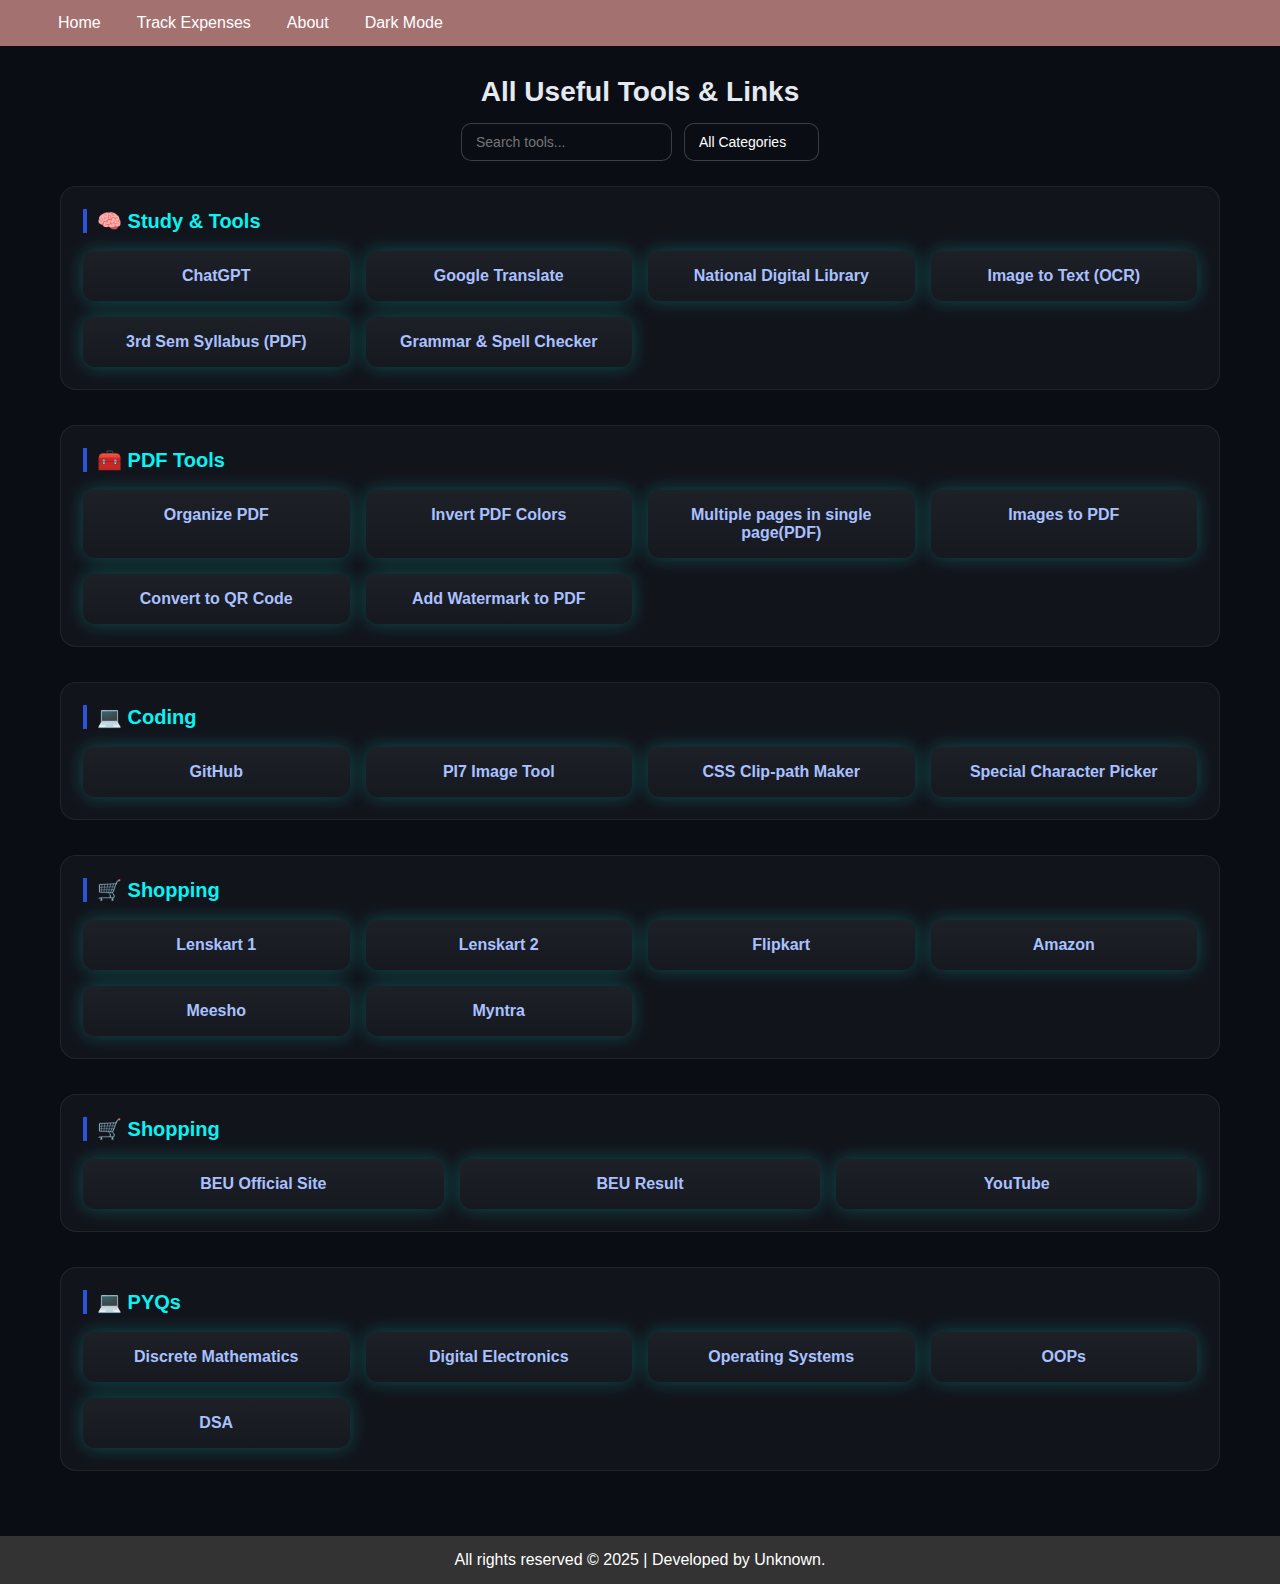
<file: index.html>
<!DOCTYPE html>
<html lang="en">
<head>
<meta charset="UTF-8">
<meta name="viewport" content="width=device-width, initial-scale=1.0">
<title>Tools</title>

<style>
*{
  box-sizing:border-box;
  margin:0;
  padding:0;
}

html,body{
  font-family:"Poppins",sans-serif;
  background:#0b0d15;
  color:#e5e9f0;
  min-height:100vh;
  display:flex;
  flex-direction:column;
}

/* ================= NAVBAR ================= */
.nav{
  background:#a47171;
}
.nav-inner{
  max-width:1200px;
  margin:auto;
  display:flex;
  align-items:center;
  justify-content:space-between;
  position:relative;
}

.nav ul{
  list-style:none;
  display:flex;
}

.nav a{
  color:#fff;
  text-decoration:none;
  padding:14px 18px;
  display:block;
}
.nav a:hover{
  background:#8b5e5e;
}

/* ☰ Hamburger */
.menu-btn{
  display:none;
  font-size:26px;
  color:#fff;
  cursor:pointer;
  padding:14px;
  margin-left:auto;
}

/* ===== MOBILE NAV ===== */
@media(max-width:768px){
  .menu-btn{display:block;}

  .nav ul{
    position:absolute;
    top:56px;
    left:0;
    width:100%;
    background:#a47171;
    flex-direction:column;
    display:none;
  }
  .nav ul.show{display:flex;}
  .nav a{text-align:left;}
}

/* ================= CONTENT ================= */
.container{
  width:100%;
  max-width:1200px;
  margin:auto;
  padding:30px 20px;
  flex:1;
}

h1{
  text-align:center;
  margin-bottom:15px;
  font-size:28px;
}

/* SEARCH */
.search-filter{
  display:flex;
  justify-content:center;
  gap:12px;
  margin:15px 0 25px;
  flex-wrap:wrap;
  /* remove background to blend with container */
}

/* INPUT & SELECT */
.search-filter input,
.search-filter select{
  background:#0b0d15;  /* same as body */
  color:#fff;
  border:1px solid rgba(255,255,255,0.2);
  padding:10px 14px;
  border-radius:10px;
  font-size:14px;
}

/* DROPDOWN OPTIONS */
.search-filter select option{
  background:#0b0d15;  /* dark dropdown */
  color:#fff;
}

/* Remove default arrow style */
.search-filter select{
  appearance:none;
  -webkit-appearance:none;
  -moz-appearance:none;
}

/* Hover + Focus Glow */
.search-filter input:hover,
.search-filter select:hover {
  border-color: #00ffe5;
  box-shadow: 0 0 8px rgba(0,255,229,1);
}

/* CATEGORY */
section.category{
  background:rgba(255,255,255,0.03);
  border:1px solid rgba(255,255,255,0.07);
  border-radius:16px;
  padding:22px;
  margin-bottom:35px;
}

section.category h2{
  font-size:20px;
  color:#0af3f3;
  border-left:4px solid #2b55d9;
  padding-left:10px;
  margin-bottom:18px;
}

/* GRID */
.grid{
  display:grid;
  grid-template-columns:repeat(auto-fit,minmax(240px,1fr));
  gap:16px;
}

.card{
  background:linear-gradient(180deg,rgba(255,255,255,0.05),rgba(255,255,255,0.02));
  border-radius:12px;
  padding:16px;
  text-align:center;
  box-shadow:0 0 18px rgba(0,255,229,.25);
  transition: transform 0.25s ease, box-shadow 0.25s ease;
}
.card:hover{
  transform:translateY(-5px);
  box-shadow: 0 0 30px rgba(0,255,229,0.6), 0 0 45px rgba(0,255,229,0.4);
}
.card a{
  color:#a9c1ff;
  font-weight:600;
  text-decoration:none;
}

/* FOOTER */
footer{
  background:#333;
  color:#fff;
  text-align:center;
  padding:15px;
}

/* MOBILE */
@media(max-width:600px){
  h1{font-size:22px;}
  .search-filter{flex-direction:column;}
  .search-filter input,
  .search-filter select{width:100%;}
}
</style>
</head>

<body>

<!-- ================= NAVBAR ================= -->
<nav class="nav">
  <div class="nav-inner">
    <ul id="navMenu">
      <li><a href="index.html">Home</a></li>
      <li><a href="expensetracker.html">Track Expenses</a></li>
      <li><a href="#">About</a></li>
      <li><a href="#">Dark Mode</a></li>
    </ul>
    <span class="menu-btn" onclick="toggleMenu()">☰</span>
  </div>
</nav>

<!-- ================= CONTENT ================= -->
<div class="container">

<h1>All Useful Tools & Links</h1>

<div class="search-filter">
  <input type="text" id="searchBox" placeholder="Search tools...">
  <select id="categoryFilter">
    <option value="all">All Categories</option>
    <option value="study">Study & Tools</option>
    <option value="pdf">PDF & File Tools</option>
    <option value="coding">Coding</option>
    <option value="shopping">Shopping</option>
    <option value="beu">College / BEU</option>
    <option value="pyqs">PYQs</option>
  </select>
</div>

<!-- ================= CATEGORY SECTIONS ================= -->
<section class="category" data-category="study">
<h2>🧠 Study & Tools</h2>
<div class="grid">
  <div class="card"><a href="https://chatgpt.com" target="_blank">ChatGPT</a></div>
  <div class="card"><a href="https://translate.google.com" target="_blank">Google Translate</a></div>
  <div class="card"><a href="https://eg4.nic.in//OPAC/Default.aspx?CL_NAME=GOVPOLY&LIB_CODE=GECVSL" target="_blank">National Digital Library</a></div>
  <div class="card"><a href="https://onlineocr.net" target="_blank">Image to Text (OCR)</a></div>
  <div class="card"><a href="3rd Semester Syllabus.pdf" target="_blank">3rd Sem Syllabus (PDF)</a></div>
  <div class="card"><a href="https://polishmywriting.com/" target="_blank">Grammar & Spell Checker</a></div>
</div>
</section>

<section class="category" data-category="pdf">
<h2>🧰 PDF Tools</h2>
<div class="grid">
    <div class="card"><a href="https://www.ilovepdf.com/organize-pdf" target="_blank">Organize PDF</a></div>
    <div class="card"><a href="https://www.i2pdf.com/invert-pdf-colors" target="_blank">Invert PDF Colors</a></div>
    <div class="card"><a href="https://online2pdf.com/en/multiple-pages-per-sheet" target="_blank">Multiple pages in single page(PDF)</a></div>
    <div class="card"><a href="https://bigpdf.11zon.com/en/images-to-pdf/combine-jpg-to-pdf.php" target="_blank">Images to PDF</a></div>
    <div class="card"><a href="https://me-qr.com/qr-code-generator/qr" target="_blank">Convert to QR Code</a></div>
    <div class="card"><a href="https://tools.pdf24.org/en/add-watermark" target="_blank">Add Watermark to PDF</a></div>
</div>
</section>

<section class="category" data-category="coding">
<h2>💻 Coding</h2>
<div class="grid">
    <div class="card"><a href="https://github.com/" target="_blank">GitHub</a></div>
    <div class="card"><a href="https://image.pi7.org" target="_blank">PI7 Image Tool</a></div>
    <div class="card"><a href="https://bennettfeely.com/clippy/" target="_blank">CSS Clip-path Maker</a></div>
    <div class="card"><a href="https://copypastecharacter.com" target="_blank">Special Character Picker</a></div>
</div>
</section>

<section class="category" data-category="shopping">
<h2>🛒 Shopping</h2>
<div class="grid">
    <div class="card"><a href="https://www.lenskart.com/vincent-chase-vc-e13628-c8-eyeglasses.html" target="_blank">Lenskart 1</a></div>
    <div class="card"><a href="https://www.lenskart.com/lenskart-air-la-e16204-c2-eyeglasses.html?productId=211602" target="_blank">Lenskart 2</a></div>
    <div class="card"><a href="https://www.flipkart.com/" target="_blank">Flipkart</a></div>
    <div class="card"><a href="https://www.amazon.in/" target="_blank">Amazon</a></div>
    <div class="card"><a href="https://www.meesho.com/" target="_blank">Meesho</a></div>
    <div class="card"><a href="https://www.myntra.com/" target="_blank">Myntra</a></div>
 </div>
</section>

<section class="category" data-category="beu">
<h2>🛒 Shopping</h2>
<div class="grid">
    <div class="card"><a href="https://beu-bih.ac.in/" target="_blank">BEU Official Site</a></div>
    <div class="card"><a href="https://results.beup.ac.in/" target="_blank">BEU Result</a></div>
    <div class="card"><a href="https://www.youtube.com/" target="_blank">YouTube</a></div>
 </div>
</section>

<section class="category" data-category="pyqs">
<h2>💻 PYQs</h2>
<div class="grid">
  <div class="card"><a href="Discrete Mathematics.pdf" target="_blank">Discrete Mathematics</a></div>
  <div class="card"><a href="Digital electronics.pdf" target="_blank">Digital Electronics</a></div>
  <div class="card"><a href="Operating Systems.pdf" target="_blank">Operating Systems</a></div>
  <div class="card"><a href="OOPs.pdf" target="_blank">OOPs</a></div>
  <div class="card"><a href="DSA.pdf" target="_blank">DSA</a></div>
</div>
</section>

</div> <!-- container closed -->

<footer>
  All rights reserved © 2025 | Developed by Unknown.
</footer>

<script>
/* ☰ MENU */
function toggleMenu(){
  document.getElementById("navMenu").classList.toggle("show");
}

/* SEARCH + FILTER */
const searchBox=document.getElementById("searchBox");
const categoryFilter=document.getElementById("categoryFilter");
const sections=document.querySelectorAll(".category");

function filterContent(){
  const q=searchBox.value.toLowerCase();
  const cat=categoryFilter.value;

  sections.forEach(sec=>{
    let show=false;
    sec.querySelectorAll(".card").forEach(card=>{
      const match=card.innerText.toLowerCase().startsWith(q);
      const matchCat=(cat==="all"||sec.dataset.category===cat);
      const visible=match&&matchCat;
      card.style.display=visible?"block":"none";
      if(visible) show=true;
    });
    sec.style.display=show?"block":"none";
  });
}

searchBox.addEventListener("input",filterContent);
categoryFilter.addEventListener("change",filterContent);
</script>

</body>
</html>
</file>
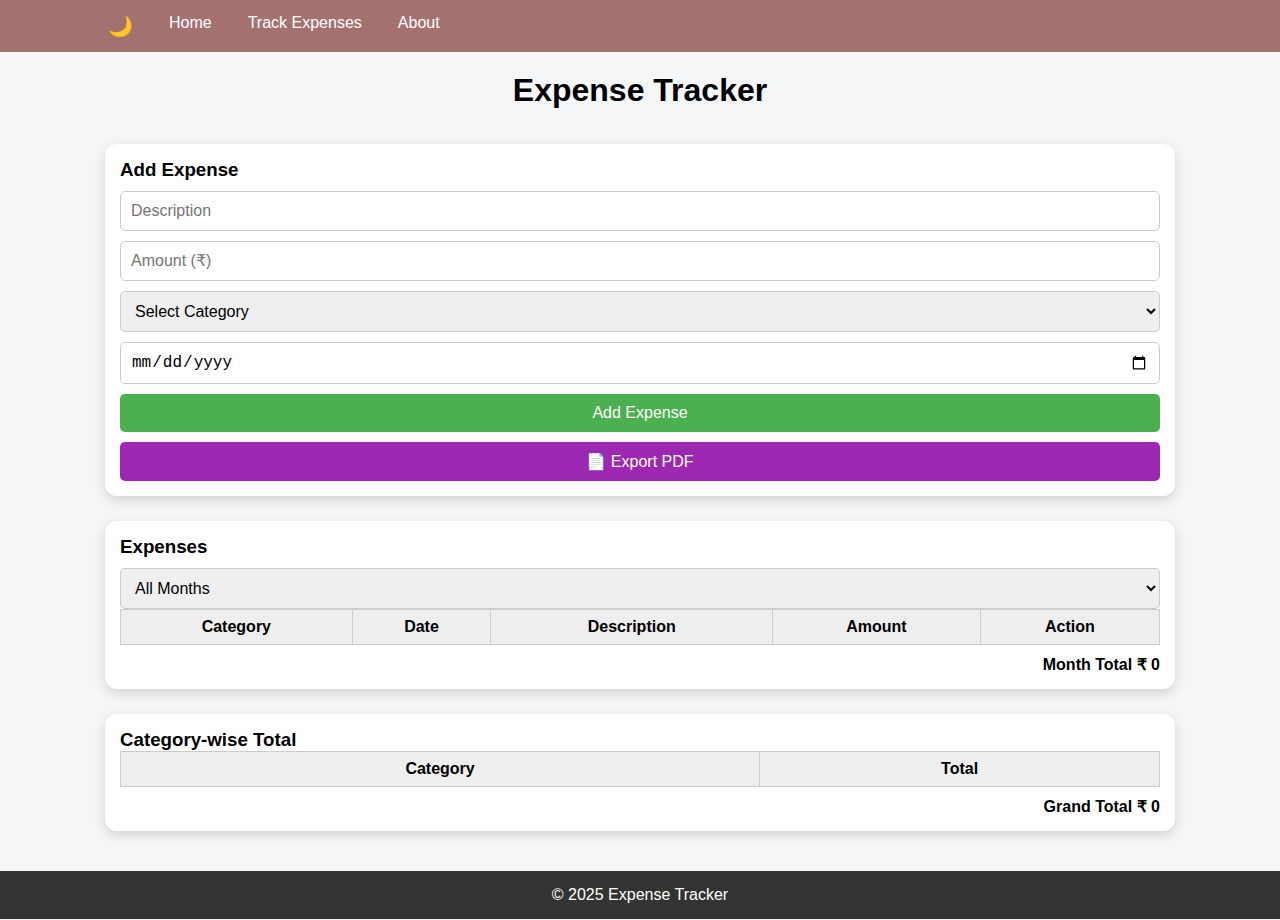
<file: expensetracker.html>
<!DOCTYPE html>
<html lang="en">
<head>
<meta charset="UTF-8">
<meta name="viewport" content="width=device-width, initial-scale=1.0">
<title>Expense Tracker</title>

<style>
*{
    box-sizing:border-box;
    margin:0;
    padding:0;
}

/* ===== THEME ===== */
:root{
    --bg:#f4f6f8;
    --card:#ffffff;
    --text:#000;
    --table:#eeeeee;
}
body.dark{
    --bg:#121212;
    --card:#1e1e1e;
    --text:#fff;
    --table:#2a2a2a;
}
body{
    font-family:Arial, sans-serif;
    background:var(--bg);
    color:var(--text);
}

/* ===== NAVBAR ===== */
.nav{
    background:#a47171;
}
.nav-inner{
    max-width:1100px;
    margin:auto;
    display:flex;
    align-items:center;
    justify-content:space-between; /* ✅ left menu + right hamburger */
    position:relative;
}
.nav ul{
    list-style:none;
    display:flex;
}
.nav a{
    color:#fff;
    text-decoration:none;
    padding:14px 18px;
    display:block;
}
.nav a:hover{
    background:#8b5e5e;
}

/* 🌙 Dark icon */
.dark-toggle{
    font-size:20px;
    cursor:pointer;
}

/* ☰ Hamburger */
.menu-btn{
    display:none;
    font-size:26px;
    color:#fff;
    cursor:pointer;
    padding:14px;
    margin-left:auto;
}

/* ===== MOBILE NAVBAR ===== */
@media(max-width:768px){
    .menu-btn{
        display:block;              /* ✅ show hamburger */
    }
    .nav ul{
        position:absolute;
        top:56px;
        left:0;
        width:100%;
        display:none;
        flex-direction:column;
        background:#a47171;
    }
    .nav ul.show{
        display:flex;
    }
    .nav a{
        text-align:left;
    }
}

/* ===== LAYOUT ===== */
.container{
    max-width:1100px;
    margin:auto;
    padding:15px;
}
h1{
    text-align:center;
    margin:20px 0;
}

/* ===== CARD ===== */
.section{
    background:var(--card);
    padding:15px;
    margin-bottom:25px;
    border-radius:12px;
    box-shadow:0 4px 12px rgba(0,0,0,0.15);
}

/* ===== FORM ===== */
input,select,button{
    width:100%;
    padding:10px;
    margin-top:10px;
    font-size:16px;
    border-radius:5px;
    border:1px solid #ccc;
}
button{
    background:#4CAF50;
    color:#fff;
    border:none;
    cursor:pointer;
}
.pdf-btn{
    background:#9C27B0;
}

/* ===== TABLE ===== */
.table-wrapper{
    width:100%;
    overflow-x:auto;
}
table{
    width:100%;
    border-collapse:collapse;
}
th,td{
    border:1px solid #ccc;
    padding:8px;
    text-align:center;
    background:var(--table);
}
.delete-btn{
    background:red;
    color:#fff;
    border:none;
    padding:6px 10px;
}
.total{
    text-align:right;
    font-weight:bold;
    margin-top:10px;
}

/* ===== FOOTER ===== */
footer{
    background:#333;
    color:#fff;
    text-align:center;
    padding:15px;
}
</style>
</head>

<body>

<!-- ===== NAVBAR ===== -->
<nav class="nav">
  <div class="nav-inner">

    <!-- LEFT SIDE MENU -->
    <ul id="navMenu">
      <li>
        <a href="javascript:void(0)" onclick="toggleDarkMode()">
          <span class="dark-toggle">🌙</span>
        </a>
      </li>
      <li><a href="index.html">Home</a></li>
      <li><a href="expensetracker.html">Track Expenses</a></li>
      <li><a href="#">About</a></li>
    </ul>

    <!-- RIGHT SIDE ☰ -->
    <span class="menu-btn" onclick="toggleMenu()">☰</span>

  </div>
</nav>

<h1>Expense Tracker</h1>

<div class="container">

<!-- ADD EXPENSE -->
<div class="section">
<h3>Add Expense</h3>

<input type="text" id="description" placeholder="Description">
<input type="number" id="amount" placeholder="Amount (₹)">
<select id="category">
    <option value="">Select Category</option>
    <option>Room Rent</option>
    <option>Mess</option>
    <option>Food</option>
    <option>Transport</option>
    <option>Shopping</option>
    <option>Other</option>
</select>
<input type="date" id="date">

<button onclick="addExpense()">Add Expense</button>
<button class="pdf-btn" onclick="exportToPDF()">📄 Export PDF</button>
</div>

<!-- EXPENSE LIST -->
<div class="section">
<h3>Expenses</h3>

<select id="monthFilter" onchange="renderExpenses()">
<option value="">All Months</option>
</select>

<div class="table-wrapper">
<table>
<thead>
<tr>
<th>Category</th>
<th>Date</th>
<th>Description</th>
<th>Amount</th>
<th>Action</th>
</tr>
</thead>
<tbody id="expenseList"></tbody>
</table>
</div>

<div class="total">Month Total ₹ <span id="monthTotal">0</span></div>
</div>

<!-- CATEGORY TOTAL -->
<div class="section">
<h3>Category-wise Total</h3>

<div class="table-wrapper">
<table>
<thead>
<tr><th>Category</th><th>Total</th></tr>
</thead>
<tbody id="categoryTotals"></tbody>
</table>
</div>

<div class="total">Grand Total ₹ <span id="grandTotal">0</span></div>
</div>

</div>

<footer>
© 2025 Expense Tracker
</footer>

<script>
let expenses = JSON.parse(localStorage.getItem("expenses")) || [];

/* ☰ Toggle menu */
function toggleMenu(){
    document.getElementById("navMenu").classList.toggle("show");
}

/* 🌙 Dark mode */
function toggleDarkMode(){
    document.body.classList.toggle("dark");
    localStorage.setItem("darkMode",document.body.classList.contains("dark"));
    document.querySelector(".dark-toggle").innerText =
        document.body.classList.contains("dark") ? "☀️" : "🌙";
}
if(localStorage.getItem("darkMode")==="true"){
    document.body.classList.add("dark");
    document.querySelector(".dark-toggle").innerText="☀️";
}

/* Add expense */
function addExpense(){
    if(!description.value || !amount.value || !category.value || !date.value){
        alert("Fill all fields"); return;
    }
    expenses.push({
        description:description.value,
        amount:amount.value,
        category:category.value,
        date:date.value
    });
    localStorage.setItem("expenses",JSON.stringify(expenses));
    updateMonthFilter();
    renderExpenses();
    document.querySelectorAll("input,select").forEach(e=>e.value="");
}

/* Delete */
function deleteExpense(i){
    expenses.splice(i,1);
    localStorage.setItem("expenses",JSON.stringify(expenses));
    updateMonthFilter();
    renderExpenses();
}

/* Month filter */
function updateMonthFilter(){
    monthFilter.innerHTML='<option value="">All Months</option>';
    [...new Set(expenses.map(e=>e.date.slice(0,7)))].forEach(m=>{
        monthFilter.innerHTML+=`<option value="${m}">${m}</option>`;
    });
}

/* 🔄 Render logic for table in month wise */
function renderExpenses(){
    expenseList.innerHTML="";
    categoryTotals.innerHTML="";
    let m=0,g=0,c={};
    const sm=monthFilter.value;

    expenses.forEach((e,i)=>{
        g+=+e.amount;
        c[e.category]=(c[e.category]||0)+ +e.amount;
        if(sm && !e.date.startsWith(sm)) return;

        const r=expenseList.insertRow();
        r.insertCell(0).innerText=e.category;
        r.insertCell(1).innerText=e.date;
        r.insertCell(2).innerText=e.description;
        r.insertCell(3).innerText=e.amount;

        const b=document.createElement("button");
        b.innerText="Delete";
        b.className="delete-btn";
        b.onclick=()=>deleteExpense(i);
        r.insertCell(4).appendChild(b);

        m+=+e.amount;
    });

    monthTotal.innerText=m;
    grandTotal.innerText=g;
    for(let k in c){
        const r=categoryTotals.insertRow();
        r.insertCell(0).innerText=k;
        r.insertCell(1).innerText="₹ "+c[k];
    }
}

/* 📄 PDF */
function exportToPDF(){
    window.print();
}

updateMonthFilter();
renderExpenses();
</script>

</body>
</html>
</file>
